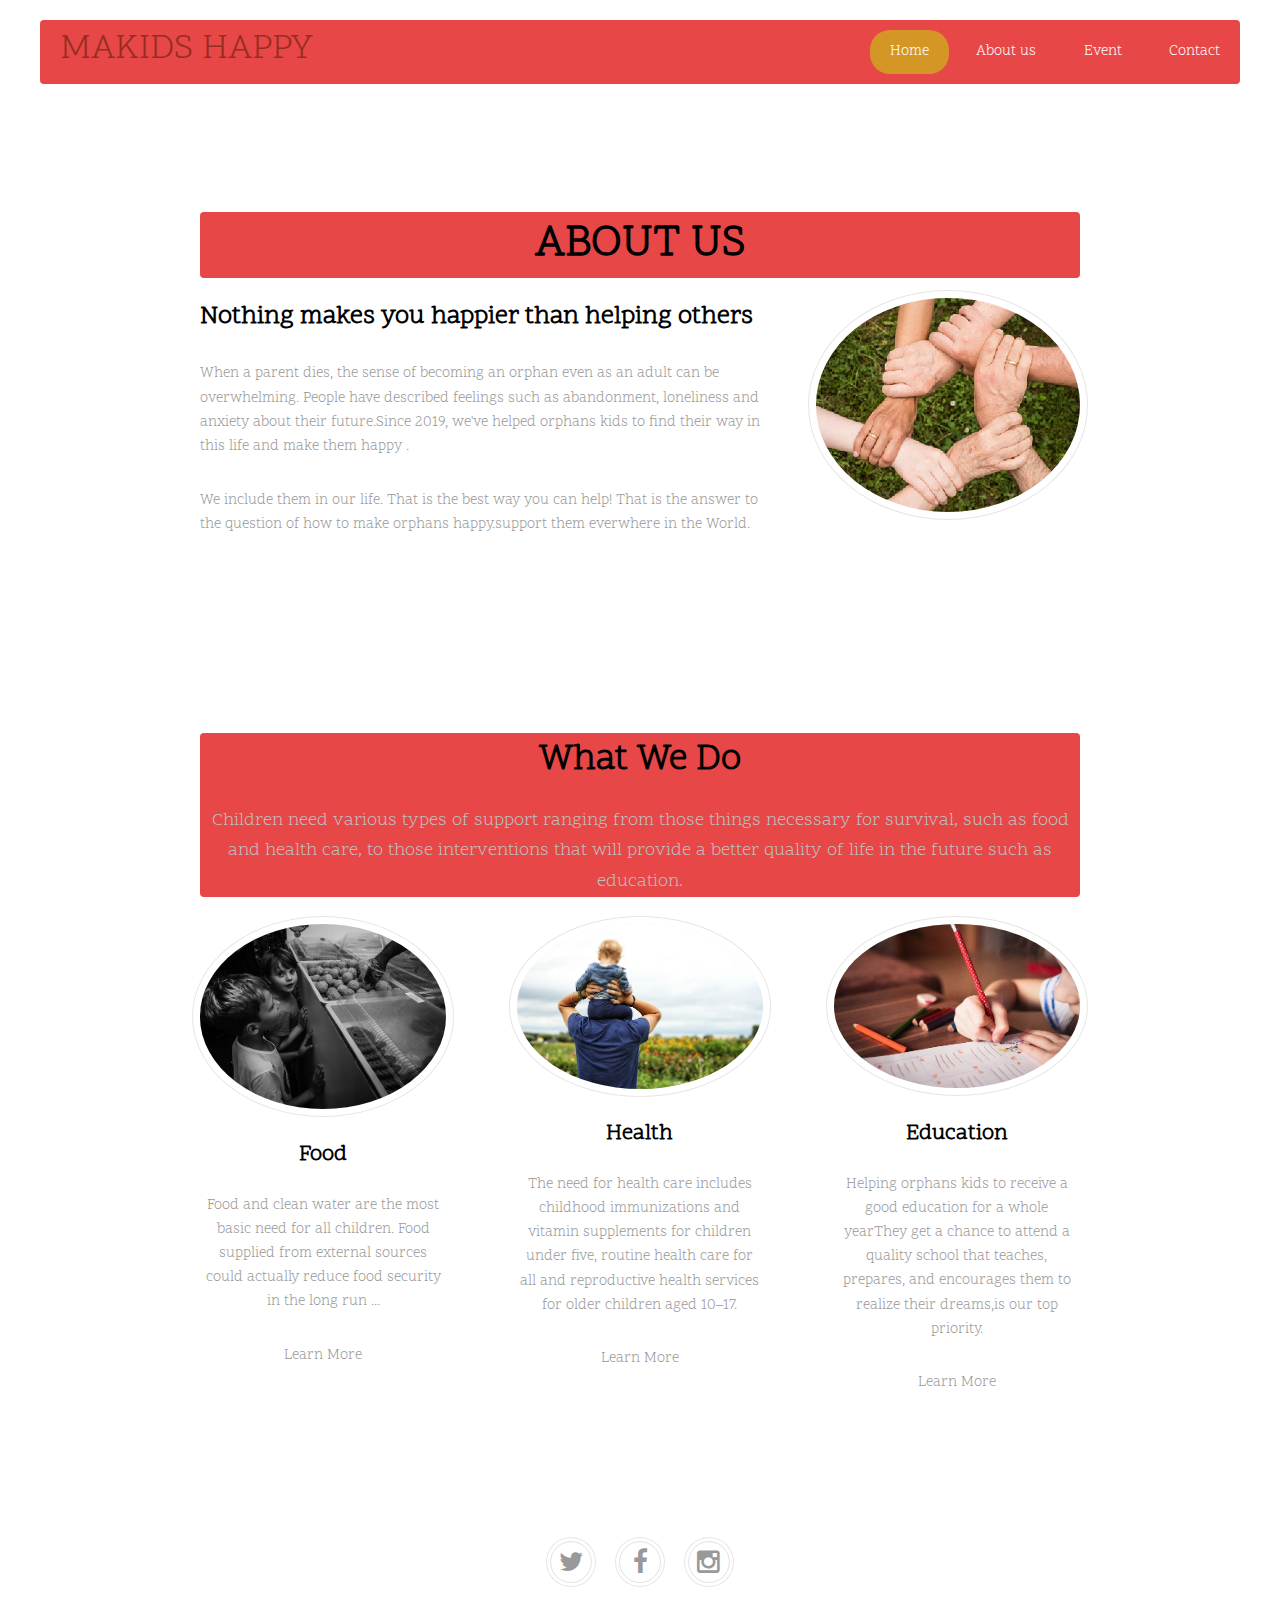
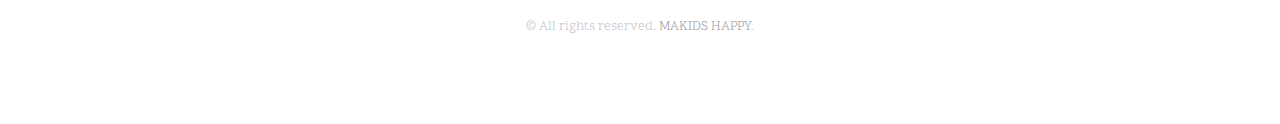
<file: about.html>
<!DOCTYPE HTML>

<html>
	<head>
		<title>About Us</title>
		<meta charset="utf-8" />
		<meta name="viewport" content="width=device-width, initial-scale=1" />
		<link rel="stylesheet" href="css/about.css" />
	</head>
	<body class="subpage">

		<header>
			<a href="#" class="logo">MAKIDS HAPPY</a>
			<div class="menu-toggle"></div>
			<nav>
				<ul>
				  <li><a href="/index.html" class="active" >Home</a></li>
				  <li><a href="/about">About us</a></li>
				  <li><a href="/Event.html">Event</a></li>
				  <li><a href="/contact.html">Contact</a></li>
				</ul>
			</nav>
			<div class="clearfix"></div>
		</header>

		<!-- Main -->
			<div id="main">

				<!-- Section -->
					<section class="wrapper">
						<div class="inner">
							<header class="align-center">
								<h1>ABOUT US</h1>
							</header>
							<div class="flex flex-2">
								<div class="col col2">
									<h3>Nothing makes you happier than helping others</h3>
									<p> When a parent dies, the sense of becoming an orphan even as an adult can be overwhelming. People have described feelings such as abandonment, loneliness and anxiety about their future.Since 2019, we've helped orphans kids to find their way in this life and make them happy . </p>
									<p>We include them in our life. That is the best way you can help! That is the answer to the question of how to make orphans happy.support them everwhere in the World.</p>
								</div>
								<div class="col col1 first">
									<div class="image round fit">
										<a href="generic.html" class="link"><img src="img/familly2.jpg" alt="" /></a>
									</div>
								</div>
							</div>
							
						</div>
					</section>

				<!-- Section -->
					<section class="wrapper style1">
						<div class="inner">
							<header class="align-center">
								<h2>What We Do</h2>
								
								<p>Children need various types of support ranging from those things necessary for survival, such as food and health care, to those interventions that will provide a better quality of life in the future such as education.</p>
							</header>
							<div class="flex flex-3">
								<div class="col align-center">
									<div class="image round fit">
										<img src="img/food.jpg" alt="" />
									</div>
									<h4>Food</h4>
									<p>Food and clean water are the most basic need for all children. Food supplied from external sources could actually reduce food security in the long run ... </p>
									<a href="#" class="button">Learn More</a>
								</div>
								<div class="col align-center">
									<div class="image round fit">
										<img src="img/support2.jpg" alt="" />
									</div>
									<h4>Health</h4>
									<p>The need for health care includes childhood immunizations and vitamin supplements for children under five, routine health care for all and reproductive health services for older children aged 10–17. </p>
									<a href="#" class="button">Learn More</a>
								</div>
								<div class="col align-center">
									<div class="image round fit">
										<img src="img/education.jpg" alt="" />
									</div>
									<h4>Education</h4>
									<p>Helping orphans kids to receive a good education for a whole yearThey get a chance to attend a quality school that teaches, prepares, and encourages them to realize their dreams,is our top priority. </p>
									<a href="#" class="button">Learn More</a>
								</div>
							</div>
						</div>
					</section>

			</div>

		<!-- Footer -->
			<footer id="footer">
				<div class="copyright">
					<ul class="icons">
						<li><a href="#" class="icon fa-twitter"><span class="label">Twitter</span></a></li>
						<li><a href="#" class="icon fa-facebook"><span class="label">Facebook</span></a></li>
						<li><a href="#" class="icon fa-instagram"><span class="label">Instagram</span></a></li>
					</ul>
					<p>&copy;  All rights reserved. <a href="/index.html">MAKIDS HAPPY</a>.</p>
				</div>
			</footer>

			<script src="https://code.jquery.com/jquery-3.5.1.js" integrity="sha256-QWo7LDvxbWT2tbbQ97B53yJnYU3WhH/C8ycbRAkjPDc=" crossorigin="anonymous"></script> 
			<script type="text/javascript">
			$(document).ready(function(){
			
			})
				$('.menu-toggle').click(function(){
					$('.menu-toggle').toggleClass('active')
					$('nav').toggleClass('active')
				})
			
			</script>
		
			<script src="https://code.jquery.com/jquery-3.5.1.js" integrity="sha256-QWo7LDvxbWT2tbbQ97B53yJnYU3WhH/C8ycbRAkjPDc=" crossorigin="anonymous"></script> 
			<script type="text/javascript">
		   
			</script>
	</body>
</html>
</file>
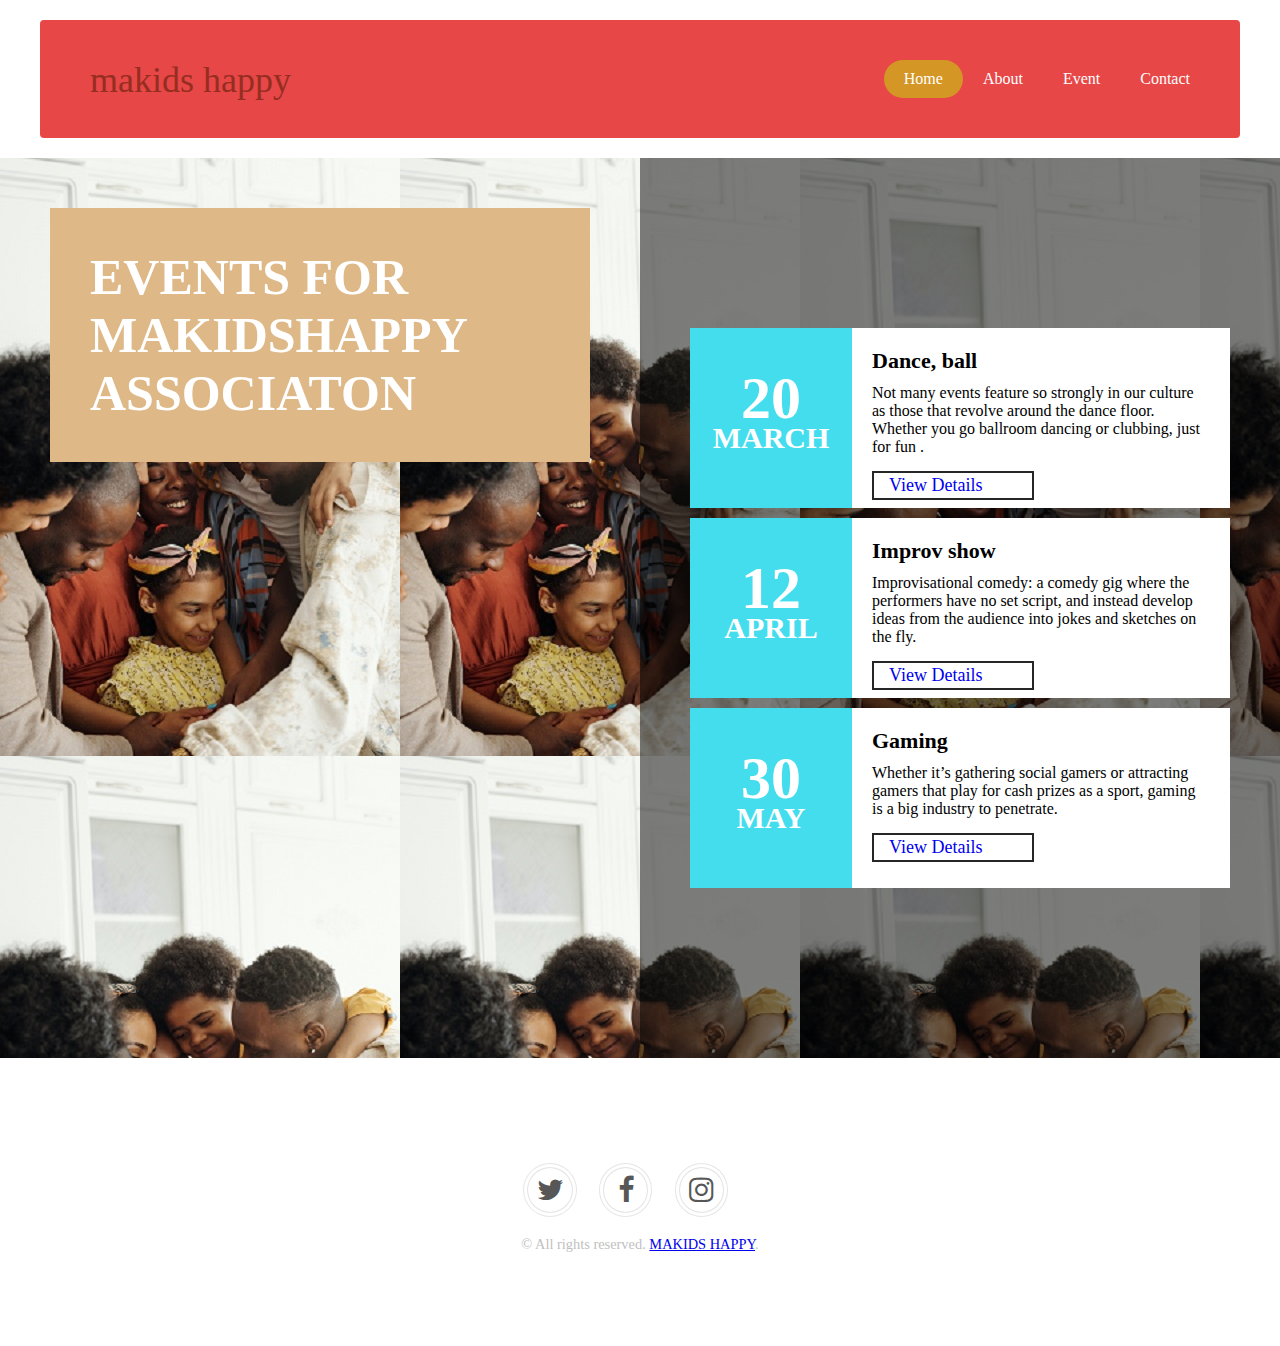
<file: Event.html>
<!DOCTYPE html>
<html lang="en">
<head>
    <meta charset="UTF-8">
    <meta http-equiv="X-UA-Compatible" content="IE=edge">
    <meta name="viewport" content="width=device-width, initial-scale=1.0">
    <link rel="stylesheet" href="https://stackpath.bootstrapcdn.com/font-awesome/4.7.0/css/font-awesome.min.css" >
    <link rel="stylesheet" href="css/event.css">
    <title>Events</title>
</head>
<body>
    <header>
        <a href="#" class="logo">makids happy</a>
        <div class="menu-toggle"></div>
        <nav>
            <ul>
                <li><a href="/index.html" class="active" >Home</a></li>
                <li><a href="/about.html">About</a></li>
                <li><a href="/Event.html">Event</a></li>
                <li><a href="/contact.html">Contact</a></li>
            </ul>
        </nav>
        <div class="clearfix"></div>
    </header>
    
    <section id="event">
        <div class="leftBox">
            <div class="content">
                <h1>Events for makidshappy associaton</h1>
                
            </div>
        </div>
        <div class="events">
            <ul>
                <li>
                    <div class="time">
                        <h2>20<br><span>MARCH</span></h2>
                    </div>
                    <div class="details">
                        <h3>Dance, ball</h3>
                        <p>Not many events feature so strongly in our culture as those that revolve around the dance floor. Whether you go ballroom dancing or clubbing, just for fun .</p>
                        <a href="#">View Details</a>
                    </div>
                    <div style="clear: both;"></div>
                </li>
                <li>
                    <div class="time">
                        <h2>12<br><span>APRIL</span></h2>
                    </div>
                    <div class="details">
                        <h3>Improv show</h3>
                        <p>Improvisational comedy: a comedy gig where the performers have no set script, and instead develop ideas from the audience into jokes and sketches on the fly.</p>
                        <a href="#">View Details</a>
                    </div>
                    <div style="clear: both;"></div>
                </li>
                <li>
                    <div class="time">
                        <h2>30<br><span>MAY</span></h2>
                    </div>
                    <div class="details">
                        <h3>Gaming</h3>
                        <p>Whether it’s gathering social gamers or attracting gamers that play for cash prizes as a sport, gaming is a big industry to penetrate.</p>
                        <a href="#">View Details</a>
                    </div>
                    <div style="clear: both;"></div>
                </li>
            </ul>
        </div>
    </section>
    <script src="https://code.jquery.com/jquery-3.5.1.js" integrity="sha256-QWo7LDvxbWT2tbbQ97B53yJnYU3WhH/C8ycbRAkjPDc=" crossorigin="anonymous"></script> 
    <script type="text/javascript">
    $(document).ready(function(){

    })
        $('.menu-toggle').click(function(){
            $('.menu-toggle').toggleClass('active')
            $('nav').toggleClass('active')
        })
    
    </script>

    <!-- Footer -->
			<footer id="footer">
				<div class="copyright">
					<ul class="icons">
						<li><a href="#" class="icon fa-twitter"><span class="label">Twitter</span></a></li>
						<li><a href="#" class="icon fa-facebook"><span class="label">Facebook</span></a></li>
						<li><a href="#" class="icon fa-instagram"><span class="label">Instagram</span></a></li>
					</ul>
					<p>&copy;  All rights reserved. <a href="/index.html">MAKIDS HAPPY</a>.</p>
				</div>
			</footer>
</body>
</html>
</file>
<file: css/event.css>
body{
    margin: 0;
    padding: 0;
}
header{
    position: relative;
    max-width: 1200px;
    margin: 20px auto;
    background: rgb(231, 71, 71);
    box-sizing: border-box;
    border-radius: 4px;
    padding: 30px;
}

.logo{
    color: #962d21;
    height: 50px;
    font-size: 36px;
    line-height: 60px;
    padding: 0 20px;
    text-align: center;
    box-sizing: border-box;
    float: left;
    text-decoration: none;
}

.logo:hover{
    color: #d49625;
}

nav {
    float: right;
}

.clearfix {
    clear: both;
}

nav ul{
    margin: 0;
    padding: 0;
    display: flex;
}

nav ul li {
    list-style: none;
  
}

nav ul li a{
    display: block;
    margin: 10px 0;
    padding: 10px 20px;
    text-decoration: none;
    color: #fff;
    
}

nav ul li a.active,
nav ul li a:hover{
    background: #d49625;
    color: #fff;
    transition: .5s;
    border-radius: 20px;
}

@media(max-width:1200px){
    header{
        margin  : 20px

    }
}

@media (max-width: 768px){
    .menu-toggle{
        display:block;
        width: 40px;
        height: 40px;
        margin: 10px;
      
        float: right;
        cursor: pointer;
        text-align: center;
        font-size: 30px;
        color:azure;
    }
    .menu-toggle::before{
        content: '\f0c9';
        font-family: fontAwesome;
        line-height: 40px;
        
    }
    .menu-toggle.active::before{
        content: '\f00d';
       
        
    }

    nav{
        display: none;
    }
    nav.active{
        display: block;
        width: 100%;
    }

    nav.active ul{
        display: block;
      
    }
}
section{
    width: 100%;
    height: 100vh;
    background: url('/img/familly3.jpg');
}

section .leftBox{
    width: 50%;
    height: 100%;
    float: left;
    padding: 50px;
    box-sizing: border-box;
}

section .leftBox .content{
color: #fff;
padding: 40px;
background: burlywood;
transition: .5s;
}

section .leftBox .content:hover{
    background: purple;
}

section .leftBox .content h1{
    margin: 0;
    padding: 0;
    font-size: 50px;
    text-transform: uppercase;
}

section .leftBox .content p{
    margin: 10px 0 0;
    padding: 0;
}

section .events{
    position: relative;
    width: 50%;
    height: 100%;
    background: rgba(0, 0, 0, 0.5);
    float: right;
    box-sizing: border-box;
}

section .events ul{
    position: absolute;
    top:50%;
    transform: translateY(-50%);
    margin: 0;
    padding: 40px;
    box-sizing: border-box;
}
section .events ul li{
    list-style: none;
    background: #fff;
    box-sizing: border-box;
    height: 180px;
    margin:10px;
}

section .events ul li .time{
    position: relative;
    padding:20px;
    background: #4de;
    box-sizing: border-box;
    width: 30%;
    height: 100%;
    float: left;
    text-align: center;
    transition: .5s;

}

section .events ul li:hover .time{
    background: purple;
}

section .events ul li .time h2{
    position: absolute;
    margin: 0;
    padding: 0;
    top: 50%;
    left: 50%;
    transform: translate(-50%, -50%);
    color: #fff;
    font-size: 60px;
    line-height: 30px;
}
section .events ul li .time h2 span{
    font-size: 30px;
}

section .events ul li .details{
    padding: 20px;
    background: #fff;
    box-sizing: border-box;
    width: 70%;
    height: 100%;
    float: left;
}

section .events ul li .details h3{
    position: relative;
    margin: 0;
    padding: 0;
    font-size: 22px;
}

section .events ul li .details p{
    position: relative;
    margin: 10px 0 0;
    padding: 0;
    font-size: 16px;
}

section .events ul li .details a{
    display: block;
    text-decoration: none;
    padding: 2px 15px;
    border: 2px solid #262626;
    margin-top: 15px;
    font-size: 18px;
    transition:.5s;
    width: 38%;

}

section .events ul li .details a:hover{

    background: burlywood;
    color: #fff;
  
}


@media (max-width:991px){
    section{
        height: 100%;
        background-position: center;

    }

    section .leftBox{
        width: 100%;
        height: auto;
        float: none;
        padding: 20px;
    }


    section .events{
       
        width: 100%;
        height: auto;
        background: transparent;
        float: none;
        
    }

    section .leftBox .content {
        padding: 30px;
        position: relative;
        top: 10%;
    }
    section .leftBox .content h1{
        font-size: 20px;
    }


    section .events ul{
        position: relative;
        transform:translateY(0px);
        padding: 0 20px 20px;
    }

    section .events ul li{
        height: auto;
        background: rgba(255, 255, 255, .9);
    }
    section .events ul li .time{
        width: 80px;
        height: 80px;
        padding: 0;
    }

    section .events ul li .time h2{
        font-size: 30px;
        line-height: 24px;
    }

    section .events ul li .time h2 span{
        font-size:20px;
    }

    section .events ul li .details{
        width: 100%;
        float: none;
        padding-left: 100px;
        background: transparent;
    }
    section .events ul li .details a {
        padding: 5px 10px;
    }




}

/* Icon */

.icon {
    text-decoration: none;
    border-bottom: none;
    position: relative;
}
ul.icons li .icon::before {
    font-size: 2em;
}

ul.icons {
    cursor: default;
    list-style: none;
    padding-left: 0;
}



ul.icons li {
    display: inline-block;
    padding: 0 2em 0 0;
}
    .icon:before {
        -moz-osx-font-smoothing: grayscale;
        -webkit-font-smoothing: antialiased;
        font-family: FontAwesome;
        font-style: normal;
        font-weight: normal;
        text-transform: none !important;
    }

    .icon > .label {
        display: none;
    }

/* Footer */

footer {
    display: block;
}

#footer {
    padding: 6em 2em 4em 2em;
}

    #footer > .inner {
        margin: 0 auto;
        width: 80em;
    }

    #footer .copyright {
        color: #bfbfbf;
        font-size: 0.9em;
        margin: 0 0 2em 0;
        padding: 0;
        text-align: center;
    }

        #footer .copyright .icons a {
            border-radius: 100%;
            box-shadow: 0px 0px 0px 1px rgba(0, 0, 0, 0.1), 0px 0px 0px 4px #fff, 0px 0px 0px 5px rgba(0, 0, 0, 0.1);
            display: block;
            font-size: 1em;
            height: 3em;
            line-height: 3em;
            margin: 0 auto 0.7em;
            text-align: center;
            width: 3em;
            color: rgba(0, 0, 0, 0.657);
        }

    @media screen and (max-width: 1280px) {

        #footer > .inner {
            width: 65em;
        }

    }

    @media screen and (max-width: 980px) {

        #footer > .inner {
            width: 90%;
        }

    }

    @media screen and (max-width: 736px) {

        #footer {
            padding: 3em 1em 1em 1em;
        }

    }
</file>
<file: css/about.css>
@charset "UTF-8";
@import url(font-awesome.min.css);
@import url("https://fonts.googleapis.com/css?family=Scope+One|Trocchi");

header{
    position: relative;
    max-width: 1200px;
    margin: 20px auto !important;
    background: rgb(231, 71, 71);
    box-sizing: border-box;
    border-radius: 4px;
    padding: 30px;
   



}

.logo{
    color: #962d21;
    height: 50px;
    font-size: 36px;
    line-height: 60px;
    padding: 0 20px;
    text-align: center;
    box-sizing: border-box;
    float: left;
    text-decoration: none;
}

nav {
    float: right;
}

.clearfix {
    clear: both;
}

nav ul{
    margin: 0;
    padding: 0;
    display: flex;
}

nav ul li {
    list-style: none;
  
}

nav ul li a{
    display: block;
    margin: 10px 0;
    padding: 10px 20px;
    text-decoration: none;
    color: #fff;
    
}

nav ul li a.active,
nav ul li a:hover{
    background: #d49625;
    color: #fff;
    transition: .5s;
    border-radius: 20px;
}

@media(max-width:1200px){
    header{
        margin  : 20px

    }
}

@media (max-width: 768px){
    .menu-toggle{
        display:block;
        width: 40px;
        height: 40px;
        margin: 10px;
      
        float: right;
        cursor: pointer;
        text-align: center;
        font-size: 30px;
        color:azure;
    }
    .menu-toggle::before{
        content: '\f0c9';
        font-family: fontAwesome;
        line-height: 40px;
        
    }
    .menu-toggle.active::before{
        content: '\f00d';
       
        
    }

    nav{
        display: none !important;
    }
    nav.active{
        display: block !important;
        width: 100%;
    }

    nav.active ul{
        display: block !important;
      
    }
}

/* Reset */

	html, body, div, span, applet, object, iframe, h1, h2, h3, h4, h5, h6, p, blockquote, pre, a, abbr, acronym, address, big, cite, code, del, dfn, em, img, ins, kbd, q, s, samp, small, strike, strong, sub, sup, tt, var, b, u, i, center, dl, dt, dd, ol, ul, li, fieldset, form, label, legend, table, caption, tbody, tfoot, thead, tr, th, td, article, aside, canvas, details, embed, figure, figcaption, footer, header, hgroup, menu, nav, output, ruby, section, summary, time, mark, audio, video {
		margin: 0;
		padding: 0;
		border: 0;
		font-size: 100%;
		font: inherit;
		vertical-align: baseline;
	}

	article, aside, details, figcaption, figure, footer, header, hgroup, menu, nav, section {
		display: block;
	}

	body {
		line-height: 1;
	}

	ol, ul {
		list-style: none;
	}

	blockquote, q {
		quotes: none;
	}

	blockquote:before, blockquote:after, q:before, q:after {
		content: '';
		content: none;
	}

	table {
		border-collapse: collapse;
		border-spacing: 0;
	}

	body {
		-webkit-text-size-adjust: none;
	}

/* Box Model */

	*, *:before, *:after {
		-moz-box-sizing: border-box;
		-webkit-box-sizing: border-box;
		box-sizing: border-box;
	}





/* Type */

	body {
		background-color: #fff;
		color: #999999;
	}

	body, input, select, textarea {
		font-family: "Scope One", serif;
		font-size: 13pt;
		font-weight: 300;
		line-height: 1.65;
	}

		@media screen and (max-width: 1680px) {

			body, input, select, textarea {
				font-size: 11pt;
			}

		}

		@media screen and (max-width: 1280px) {

			body, input, select, textarea {
				font-size: 11pt;
			}

		}

		@media screen and (max-width: 980px) {

			body, input, select, textarea {
				font-size: 12pt;
			}

		}

		@media screen and (max-width: 736px) {

			body, input, select, textarea {
				font-size: 12pt;
			}

		}

		@media screen and (max-width: 480px) {

			body, input, select, textarea {
				font-size: 12pt;
			}

		}

	a {
		-moz-transition: color 0.2s ease-in-out;
		-webkit-transition: color 0.2s ease-in-out;
		-ms-transition: color 0.2s ease-in-out;
		transition: color 0.2s ease-in-out;
		text-decoration: none;
	}

	strong, b {
		font-weight: 700;
	}

	em, i {
		font-style: italic;
	}

	p {
		margin: 0 0 2em 0;
	}

	h1, h2, h3, h4, h5, h6 {
		font-weight: 700;
		line-height: 1.5;
		margin: 0 0 1em 0;
	}

		h1 a, h2 a, h3 a, h4 a, h5 a, h6 a {
			color: inherit;
			text-decoration: none;
		}

	h1 {
		font-size: 3em;
		margin-bottom: .25em;
	}

		@media screen and (max-width: 736px) {

			h1 {
				font-size: 2.5em;
			}

		}

	h2 {
		font-size: 2.5em;
	}

		@media screen and (max-width: 736px) {

			h2 {
				font-size: 2em;
			}

		}

		@media screen and (max-width: 480px) {

			h2 {
				font-size: 1.5em;
			}

		}

	h3 {
		font-size: 1.75em;
	}

		@media screen and (max-width: 736px) {

			h3 {
				font-size: 1.5em;
			}

		}

		@media screen and (max-width: 480px) {

			h3 {
				font-size: 1.25em;
			}

		}

	h4 {
		font-size: 1.5em;
	}

	h5 {
		font-size: 0.9em;
	}

	h6 {
		font-size: 0.7em;
	}

	sub {
		font-size: 0.8em;
		position: relative;
		top: 0.5em;
	}

	sup {
		font-size: 0.8em;
		position: relative;
		top: -0.5em;
	}

	blockquote {
		border-left: solid 4px;
		font-style: italic;
		margin: 0 0 2em 0;
		padding: 0.5em 0 0.5em 2em;
	}

	

	header p {
		font-size: 1.25em;
	}

	hr {
		border: 0;
		border-bottom: solid 1px;
		margin: 2em 0;
	}

		hr.major {
			margin: 3em 0;
		}

	.align-left {
		text-align: left;
	}

	.align-center {
		text-align: center;
	}

	.align-right {
		text-align: right;
	}

	input, select, textarea {
		color: #000;
	}

	a {
		color: #999999;
	}

		a:hover {
			color: rgba(153, 153, 153, 0.5);
		}

	strong, b {
		color: #000;
	}

	h1, h2, h3, h4, h5, h6 {
		color: #000;
	}

	blockquote {
		border-left-color: rgba(0, 0, 0, 0.1);
	}

	code {
		background: rgba(0, 0, 0, 0.075);
		border-color: rgba(0, 0, 0, 0.1);
	}

	hr {
		border-bottom-color: rgba(0, 0, 0, 0.1);
	}


/* Flex */

	.flex {
		display: -ms-flexbox;
		-ms-flex-pack: justify;
		display: -moz-flex;
		display: -webkit-flex;
		display: -ms-flex;
		display: flex;
		-moz-flex-wrap: wrap;
		-webkit-flex-wrap: wrap;
		-ms-flex-wrap: wrap;
		flex-wrap: wrap;
		-moz-justify-content: space-between;
		-webkit-justify-content: space-between;
		-ms-justify-content: space-between;
		justify-content: space-between;
	}

		.flex.flex-2, .flex.flex-3 {
			-moz-align-items: stretch;
			-webkit-align-items: stretch;
			-ms-align-items: stretch;
			align-items: stretch;
		}

			.flex.flex-2.center, .flex.flex-3.center {
				-moz-align-items: center;
				-webkit-align-items: center;
				-ms-align-items: center;
				align-items: center;
			}

		.flex.flex-2 .col {
			width: 48%;
		}

			.flex.flex-2 .col.col1 {
				width: 30%;
			}

			.flex.flex-2 .col.col2 {
				width: 66%;
			}

			@media screen and (max-width: 736px) {

				.flex.flex-2 .col.col1, .flex.flex-2 .col.col2 {
					width: 100%;
					margin-bottom: 2em;
				}

					.flex.flex-2 .col.col1 .image, .flex.flex-2 .col.col2 .image {
						max-width: 60%;
						margin: 0 auto 2em auto;
					}

			}

		.flex.flex-3 .col {
			width: 28%;
		}

			@media screen and (max-width: 736px) {

				.flex.flex-3 .col {
					width: 100%;
					margin-bottom: 2em;
				}

					.flex.flex-3 .col .image {
						max-width: 60%;
						margin: 0 auto 2em auto;
					}

			}

		.flex.flex-4 .col {
			width: 22%;
		}

		.flex.flex-tabs {
			-moz-flex-wrap: nowrap;
			-webkit-flex-wrap: nowrap;
			-ms-flex-wrap: nowrap;
			flex-wrap: nowrap;
		}

			.flex.flex-tabs ul {
				width: 20%;
			}

			.flex.flex-tabs .tabs {
				width: 77%;
			}

		@media screen and (max-width: 980px) {

			.flex.flex-4 .col {
				width: 48%;
			}

			.flex.flex-tabs ul {
				width: 30%;
			}

			.flex.flex-tabs .tabs {
				width: 67%;
			}

			.flex.flex-tabs .flex-3 .col {
				width: 48%;
			}

		}

		@media screen and (max-width: 736px) {

			.flex.flex-2 .col, .flex.flex-3 .col, .flex.flex-4 .col {
				width: 100%;
				-moz-order: 2;
				-webkit-order: 2;
				-ms-order: 2;
				order: 2;
			}

				.flex.flex-2 .col.first, .flex.flex-3 .col.first, .flex.flex-4 .col.first {
					-moz-order: 1;
					-webkit-order: 1;
					-ms-order: 1;
					order: 1;
				}

			.flex.flex-tabs {
				-moz-flex-wrap: wrap;
				-webkit-flex-wrap: wrap;
				-ms-flex-wrap: wrap;
				flex-wrap: wrap;
			}

				.flex.flex-tabs ul {
					width: 100%;
				}

				.flex.flex-tabs .tabs {
					width: 100%;
				}

				.flex.flex-tabs .flex-3 .col {
					width: 100%;
				}

		}


/* Icon */

	.icon {
		text-decoration: none;
		border-bottom: none;
		position: relative;
	}

		.icon:before {
			-moz-osx-font-smoothing: grayscale;
			-webkit-font-smoothing: antialiased;
			font-family: FontAwesome;
			font-style: normal;
			font-weight: normal;
			text-transform: none !important;
		}

		.icon > .label {
			display: none;
		}

/* Image */

	.image {
		border: 0;
		display: inline-block;
		position: relative;
		box-shadow: 0px 0px 0px 7px #fff, 0px 0px 0px 8px rgba(0, 0, 0, 0.1);
	}

		.image img {
			display: block;
		}

		.image.left, .image.right {
			max-width: 40%;
		}

			.image.left img, .image.right img {
				width: 100%;
			}

		.image.left {
			float: left;
			margin: 0 1.5em 1em 0;
			top: 0.25em;
		}

		.image.right {
			float: right;
			margin: 0 0 1em 1.5em;
			top: 0.25em;
		}

		.image.fit {
			display: block;
			margin: 0 0 2em 0;
			width: 100%;
		}

			.image.fit img {
				width: 100%;
			}

		.image.round {
			border-radius: 100%;
		}

			.image.round img {
				border-radius: 100%;
			}

		.image.main {
			display: block;
			margin: 0 0 3em 0;
			width: 100%;
		}

			.image.main img {
				width: 100%;
			}

	.video-wrapper {
		position: relative;
		padding-bottom: 56.25%;
	/* 16:9 */

		padding-top: 25px;
		height: 0;
	}

		.video-wrapper iframe, .video-wrapper object, .video-wrapper embed {
			position: absolute;
			top: 0;
			left: 0;
			width: 100%;
			height: 100%;
		}

/* List */

	ol {
		list-style: decimal;
		margin: 0 0 2em 0;
		padding-left: 1.25em;
	}

		ol li {
			padding-left: 0.25em;
		}

	ul {
		list-style: disc;
		margin: 0 0 2em 0;
		padding-left: 1em;
	}

		ul li {
			padding-left: 0.5em;
		}

		ul.alt {
			list-style: none;
			padding-left: 0;
		}

			ul.alt li {
				border-top: solid 1px;
				padding: 0.5em 0;
			}

				ul.alt li:first-child {
					border-top: 0;
					padding-top: 0;
				}

		ul.icons {
			cursor: default;
			list-style: none;
			padding-left: 0;
		}

			ul.icons li {
				display: inline-block;
				padding: 0 2em 0 0;
			}

				ul.icons li:last-child {
					padding-right: 0;
				}

				ul.icons li .icon:before {
					font-size: 2em;
				}

		ul.actions {
			cursor: default;
			list-style: none;
			padding-left: 0;
		}

			ul.actions li {
				display: inline-block;
				padding: 0 1em 0 0;
				vertical-align: middle;
			}

				ul.actions li:last-child {
					padding-right: 0;
				}

			ul.actions.small li {
				padding: 0 0.5em 0 0;
			}

			ul.actions.vertical li {
				display: block;
				padding: 1em 0 0 0;
			}

				ul.actions.vertical li:first-child {
					padding-top: 0;
				}

				ul.actions.vertical li > * {
					margin-bottom: 0;
				}

			ul.actions.vertical.small li {
				padding: 0.5em 0 0 0;
			}

				ul.actions.vertical.small li:first-child {
					padding-top: 0;
				}

			ul.actions.fit {
				display: table;
				margin-left: -1em;
				padding: 0;
				table-layout: fixed;
				width: calc(100% + 1em);
			}

				ul.actions.fit li {
					display: table-cell;
					padding: 0 0 0 1em;
				}

					ul.actions.fit li > * {
						margin-bottom: 0;
					}

				ul.actions.fit.small {
					margin-left: -0.5em;
					width: calc(100% + 0.5em);
				}

					ul.actions.fit.small li {
						padding: 0 0 0 0.5em;
					}

			@media screen and (max-width: 480px) {

				ul.actions {
					margin: 0 0 2em 0;
				}

					ul.actions li {
						padding: 1em 0 0 0;
						display: block;
						text-align: center;
						width: 100%;
					}

						ul.actions li:first-child {
							padding-top: 0;
						}

						ul.actions li > * {
							width: 100%;
							margin: 0 !important;
						}

							ul.actions li > *.icon:before {
								margin-left: -2em;
							}

					ul.actions.small li {
						padding: 0.5em 0 0 0;
					}

						ul.actions.small li:first-child {
							padding-top: 0;
						}

			}

	dl {
		margin: 0 0 2em 0;
	}

		dl dt {
			display: block;
			font-weight: 700;
			margin: 0 0 1em 0;
		}

		dl dd {
			margin-left: 2em;
		}

	ul.alt li {
		border-top-color: rgba(0, 0, 0, 0.1);
	}

/* Section/Article */

	section.special, article.special {
		text-align: center;
	}

	header p {
		position: relative;
		margin: 0 0 1.5em 0;
	}

	header h2 + p {
		font-size: 1.25em;
		margin-top: -1em;
	}

	header h3 + p {
		font-size: 1.1em;
		margin-top: -0.8em;
	}

	header h4 + p,
	header h5 + p,
	header h6 + p {
		font-size: 0.9em;
		margin-top: -0.6em;
	}

	header p {
		color: #bfbfbf;
	}


/* Wrapper */

	.wrapper {
		padding: 6em 0 4em 0;
		position: relative;
	}

		.wrapper .inner {
			margin: 0 auto;
			width: 80em;
			position: relative;
			z-index: 99;
		}

		.wrapper header {
			margin-bottom: 4em;
		}

			@media screen and (max-width: 736px) {

				.wrapper header {
					margin-bottom: 2em;
				}

			}

		@media screen and (max-width: 1280px) {

			.wrapper > .inner {
				width: 60em;
			}

		}

		@media screen and (max-width: 980px) {

			.wrapper > .inner {
				width: 90%;
			}

		}

		@media screen and (max-width: 736px) {

			.wrapper {
				padding: 3em 0 1em 0;
			}

		}
/* Footer */

	#footer {
		padding: 6em 2em 4em 2em;
	}

		#footer > .inner {
			margin: 0 auto;
			width: 80em;
		}

		#footer .copyright {
			color: #bfbfbf;
			font-size: 0.9em;
			margin: 0 0 2em 0;
			padding: 0;
			text-align: center;
		}

			#footer .copyright .icons a {
				border-radius: 100%;
				box-shadow: 0px 0px 0px 1px rgba(0, 0, 0, 0.1), 0px 0px 0px 4px #fff, 0px 0px 0px 5px rgba(0, 0, 0, 0.1);
				display: block;
				font-size: 1em;
				height: 3em;
				line-height: 3em;
				margin: 0 auto 0.7em;
				text-align: center;
				width: 3em;
			}

		@media screen and (max-width: 1280px) {

			#footer > .inner {
				width: 65em;
			}

		}

		@media screen and (max-width: 980px) {

			#footer > .inner {
				width: 90%;
			}

		}

		@media screen and (max-width: 736px) {

			#footer {
				padding: 3em 1em 1em 1em;
			}

		}
</file>
